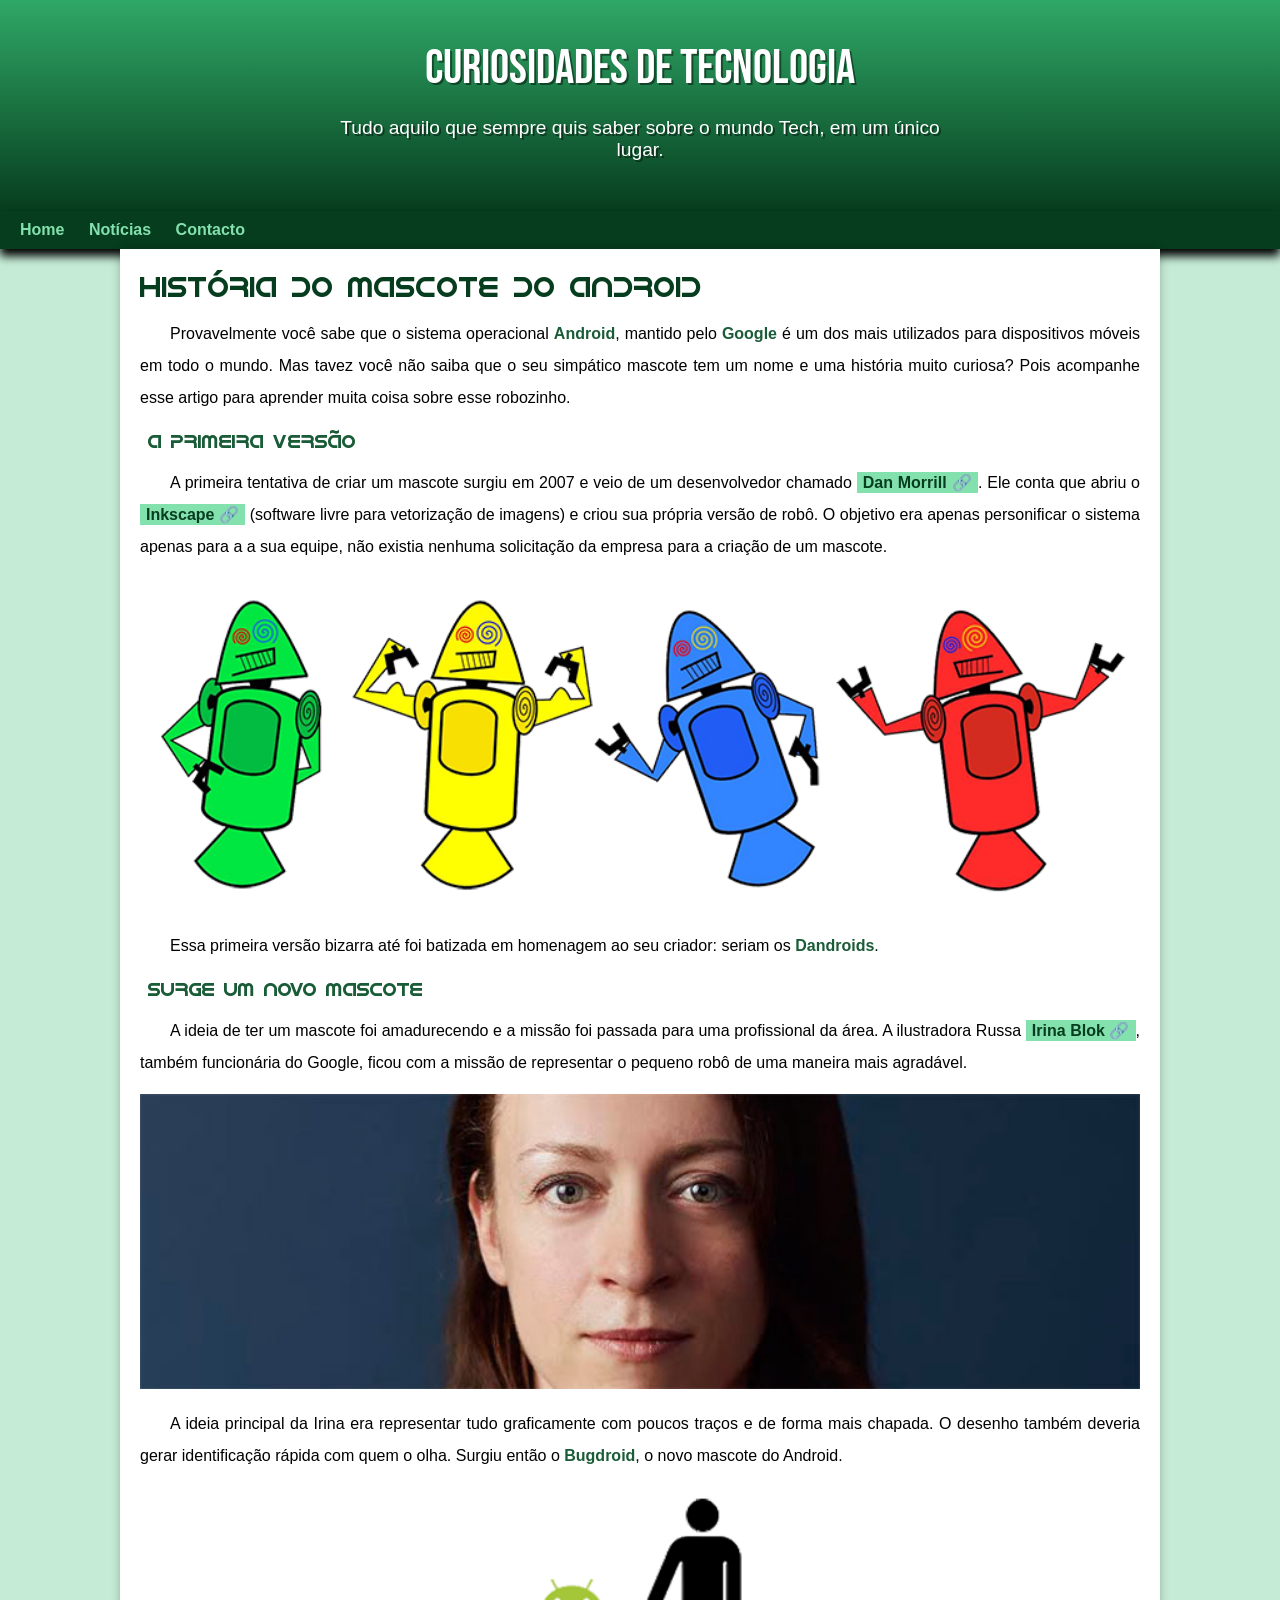
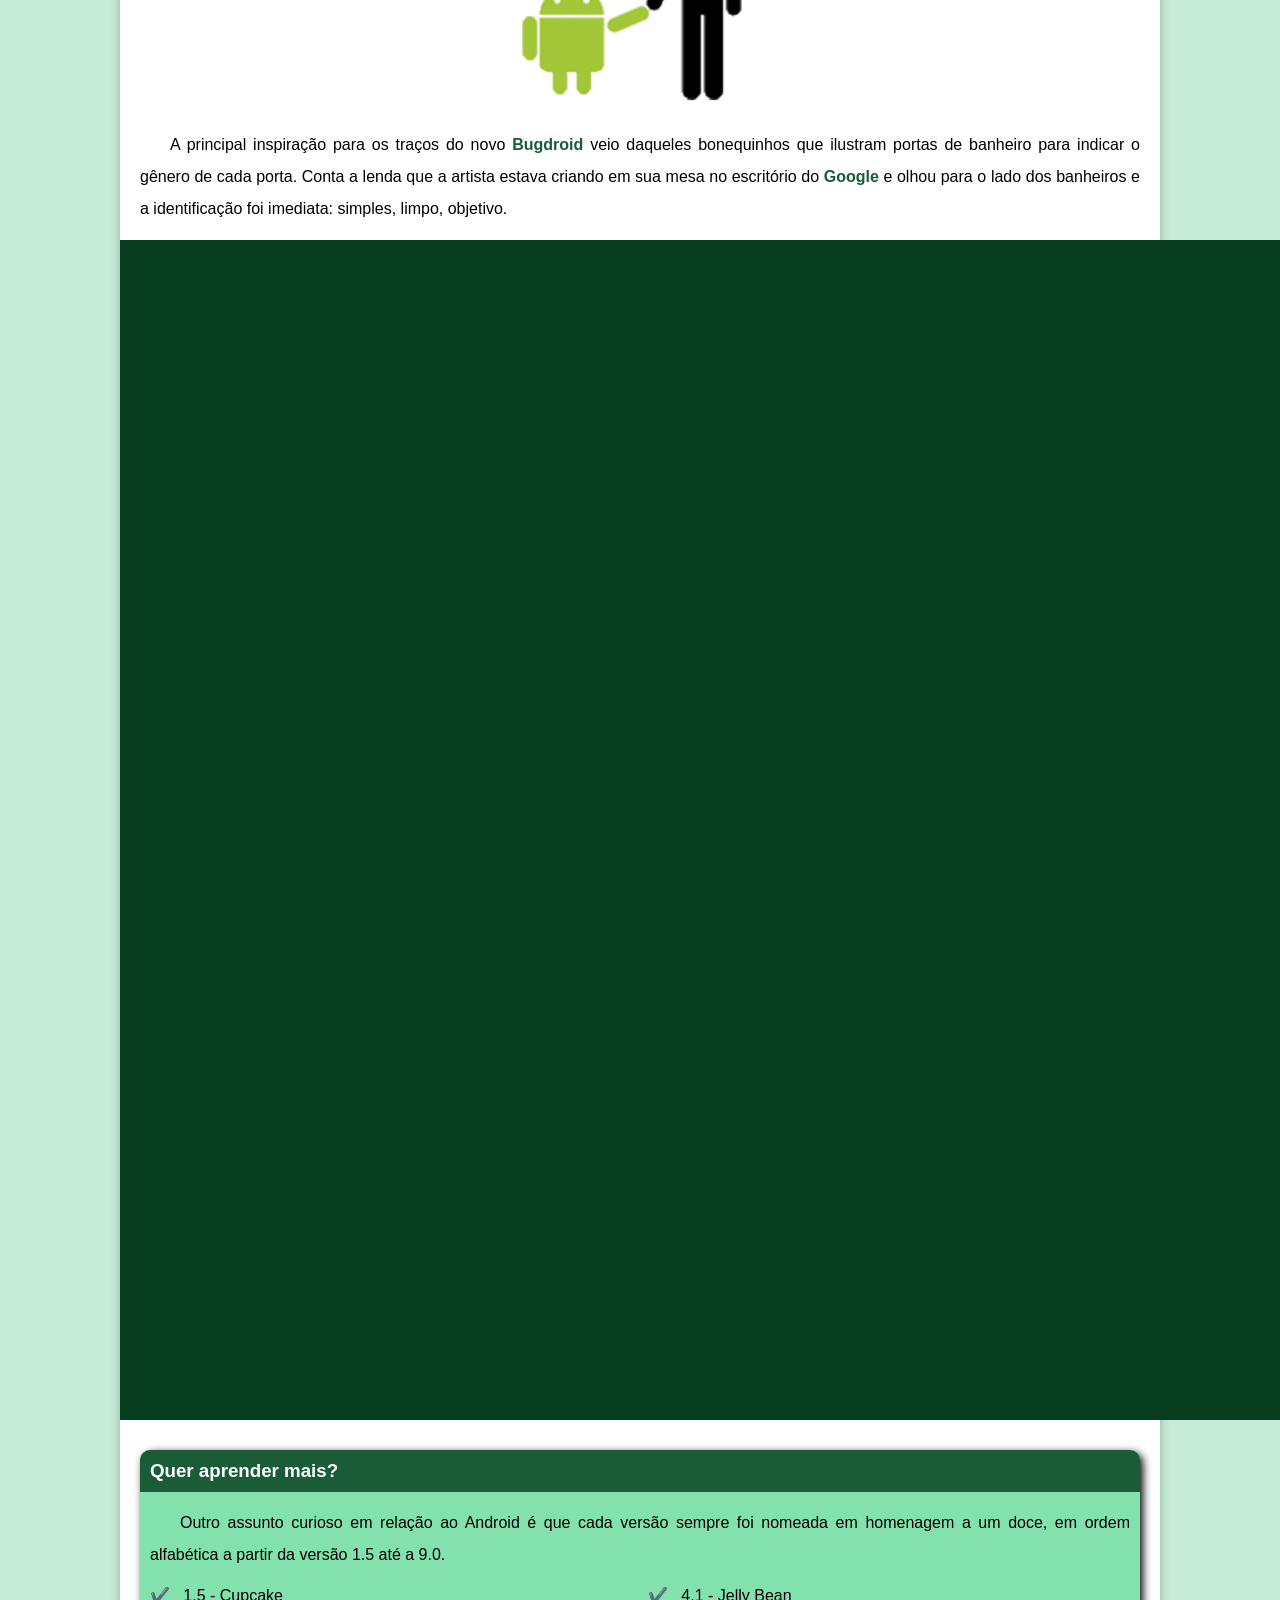
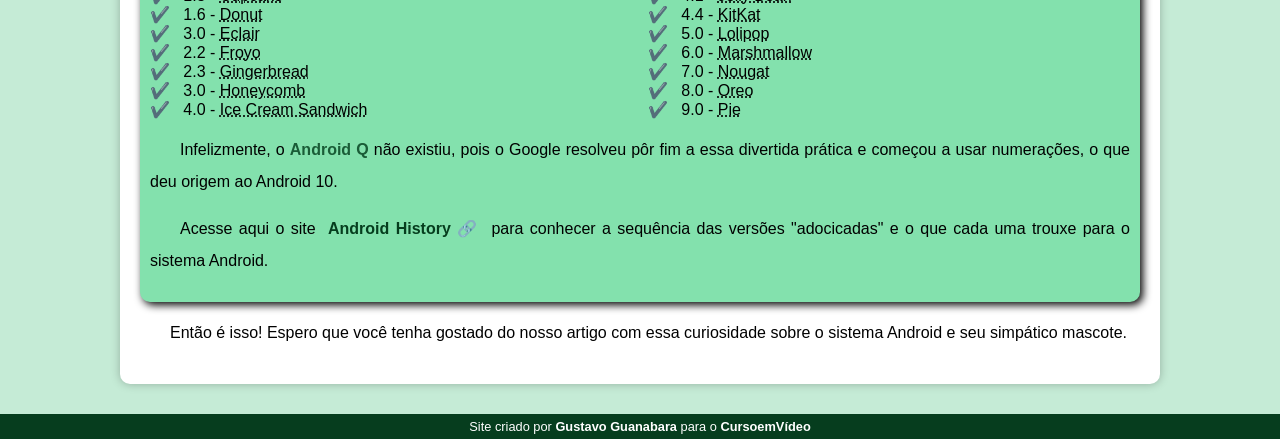
<file: index.html>
<!DOCTYPE html>
<html lang="pt-br">
<head>
    <meta charset="UTF-8">
    <meta name="viewport" content="width=device-width, initial-scale=1.0">
    <title>Como surgiu a mascote da Android?.</title>
    <link rel="shortcut icon" href="imagens/favicon.ico" type="image/x-icon">
    <link rel="stylesheet" href="estilo/style.css">

</head>
<body>
    <header>
        <h1>Curiosidades de Tecnologia</h1>
    <p>Tudo aquilo que sempre quis saber sobre o mundo Tech, em um único lugar.</p></header>
    <nav>
        <a href="#">Home</a>
        <a href="#">Notícias</a>
        <a href="#">Contacto</a>
    </nav>
    <main>
        <article>
             <h1>História do Mascote do Android</h1>  

            <p>Provavelmente você sabe que o sistema operacional <strong>Android</strong>, mantido pelo <strong>Google</strong> é um dos mais utilizados para dispositivos móveis em todo o mundo. Mas tavez você não saiba que o seu simpático mascote tem um nome e uma história muito curiosa? Pois acompanhe esse artigo para aprender muita coisa sobre esse robozinho.</p>

            <h2>A primeira versão</h2>

            <p>A primeira tentativa de criar um mascote surgiu em 2007 e veio de um desenvolvedor chamado <a href="https://androidcommunity.com/dan-morrill-shows-us-the-android-mascot-that-almost-was-20130103/" target="_blank" class="externo">Dan Morrill</a>. Ele conta que abriu o <a href="https://inkscape.org/" target="_blank" class="externo">Inkscape</a> (software livre para vetorização de imagens) e criou sua própria versão de robô. O objetivo era apenas personificar o sistema apenas para a a sua equipe, não existia nenhuma solicitação da empresa para a criação de um mascote.</p>

            <picture>
                <source media="(max-width:670px )" srcset="imagens/dan-droids-pq.png">
                <img src="imagens/dan-droids.png" alt="Primeira mascote do Android">
            </picture>

            <p>Essa primeira versão bizarra até foi batizada em homenagem ao seu criador: seriam os <strong>Dandroids</strong>.</p>

            <h2>Surge um novo mascote</h2>

            <p>A ideia de ter um mascote foi amadurecendo e a missão foi passada para uma profissional da área. A ilustradora Russa <a href="https://www.irinablok.com/" target="_blank" class="externo">Irina Blok</a>, também funcionária do Google, ficou com a missão de representar o pequeno robô de uma maneira mais agradável.</p>

            <picture>
                <source media="(max-width:670px )" srcset="imagens/irina-blok-pq.jpg">
                <img src="imagens/irina-blok.jpg" alt="Irina Block, criadora do Bugdroid">
            </picture>

            <p>A ideia principal da Irina era representar tudo graficamente com poucos traços e de forma mais chapada. O desenho também deveria gerar identificação rápida com quem o olha. Surgiu então o <strong>Bugdroid</strong>, o novo mascote do Android.</p>

            <img src="imagens/bugdroid.png" class="pequena" alt="Bugdroid">
           

            <p>A principal inspiração para os traços do novo <strong>Bugdroid</strong> veio daqueles bonequinhos que ilustram portas de banheiro para indicar o gênero de cada porta. Conta a lenda que a artista estava criando em sua mesa no escritório do <strong>Google</strong> e olhou para o lado dos banheiros e a identificação foi imediata: simples, limpo, objetivo.</p>

            <div class="video">
                <iframe width="560" height="315" src="https://www.youtube.com/embed/l2UDgpLz20M?si=FEqDvEsdmZaWD0IG" title="YouTube video player" frameborder="0" allow="accelerometer; autoplay; clipboard-write; encrypted-media; gyroscope; picture-in-picture; web-share" referrerpolicy="strict-origin-when-cross-origin" allowfullscreen></iframe>
            </div>
            
           <aside> <h3>Quer aprender mais? </h3>

            <p>Outro assunto curioso em relação ao Android é que cada versão sempre foi nomeada em homenagem a um doce, em ordem alfabética a partir da versão 1.5 até a 9.0.</p>

            <ul>
                <li>
                    1.5 - <abbr title="Bolo de copo">Cupcake</abbr>
                </li>
                <li>
                    1.6 - <abbr title="Rosquinha">Donut</abbr>
                </li>
                <li>
                    3.0 - <abbr title="Bomba">Eclair</abbr>
                    
                </li>
                <li>
                    2.2 - <abbr title="Iogurte congelado">Froyo</abbr>
                </li>
                <li>
                    2.3 - <abbr title="Biscoito de gengibre">Gingerbread</abbr>
                </li>
                <li>
                    3.0 - <abbr title="Favo de mel">Honeycomb</abbr>
                </li>
                <li>
                    4.0 - <abbr title="Sandwich de gelado">Ice Cream Sandwich</abbr>
                </li>
                <li>
                    4.1 - <abbr title="Jujuba">Jelly Bean</abbr>
                </li>
                <li>
                    4.4 - <abbr title="kitkat">KitKat</abbr>
                </li>
                <li>
                    5.0 - <abbr title="Pirulito">Lolipop</abbr>
                </li>
                <li>
                    6.0 - <abbr title="Marshmallow">Marshmallow</abbr>
                </li>
                <li>
                    7.0 - <abbr title="Torrone">Nougat</abbr>
                </li>
                <li>
                    8.0 - <abbr title="Oreo">Oreo</abbr>
                </li>
                <li>
                    9.0 - <abbr title="Torta">Pie</abbr>
                </li>
            </ul>

            <p>Infelizmente, o <strong>Android Q</strong> não existiu, pois o Google resolveu pôr fim a essa divertida prática e começou a usar numerações, o que deu origem ao Android 10.</p>

            <p>Acesse aqui o site <a href="https://www.android.com/intl/en_uk/history/" target="_blank" class="externo" >Android History</a> para conhecer a sequência das versões "adocicadas" e o que cada uma trouxe para o sistema Android.</p>
        </aside>

            <p>Então é isso! Espero que você tenha gostado do nosso artigo com essa curiosidade sobre o sistema Android e seu simpático mascote.</p>
        </article>
    </main>
    <footer>
        <p>Site criado por <a href="https://gustavoguanabara.github.io/" target="_blank">Gustavo Guanabara</a> para o <a href="https://www.youtube.com/cursoemvideo" target="_blank">CursoemVídeo</a></p>

    </footer>
    
</body>
</html>
</file>
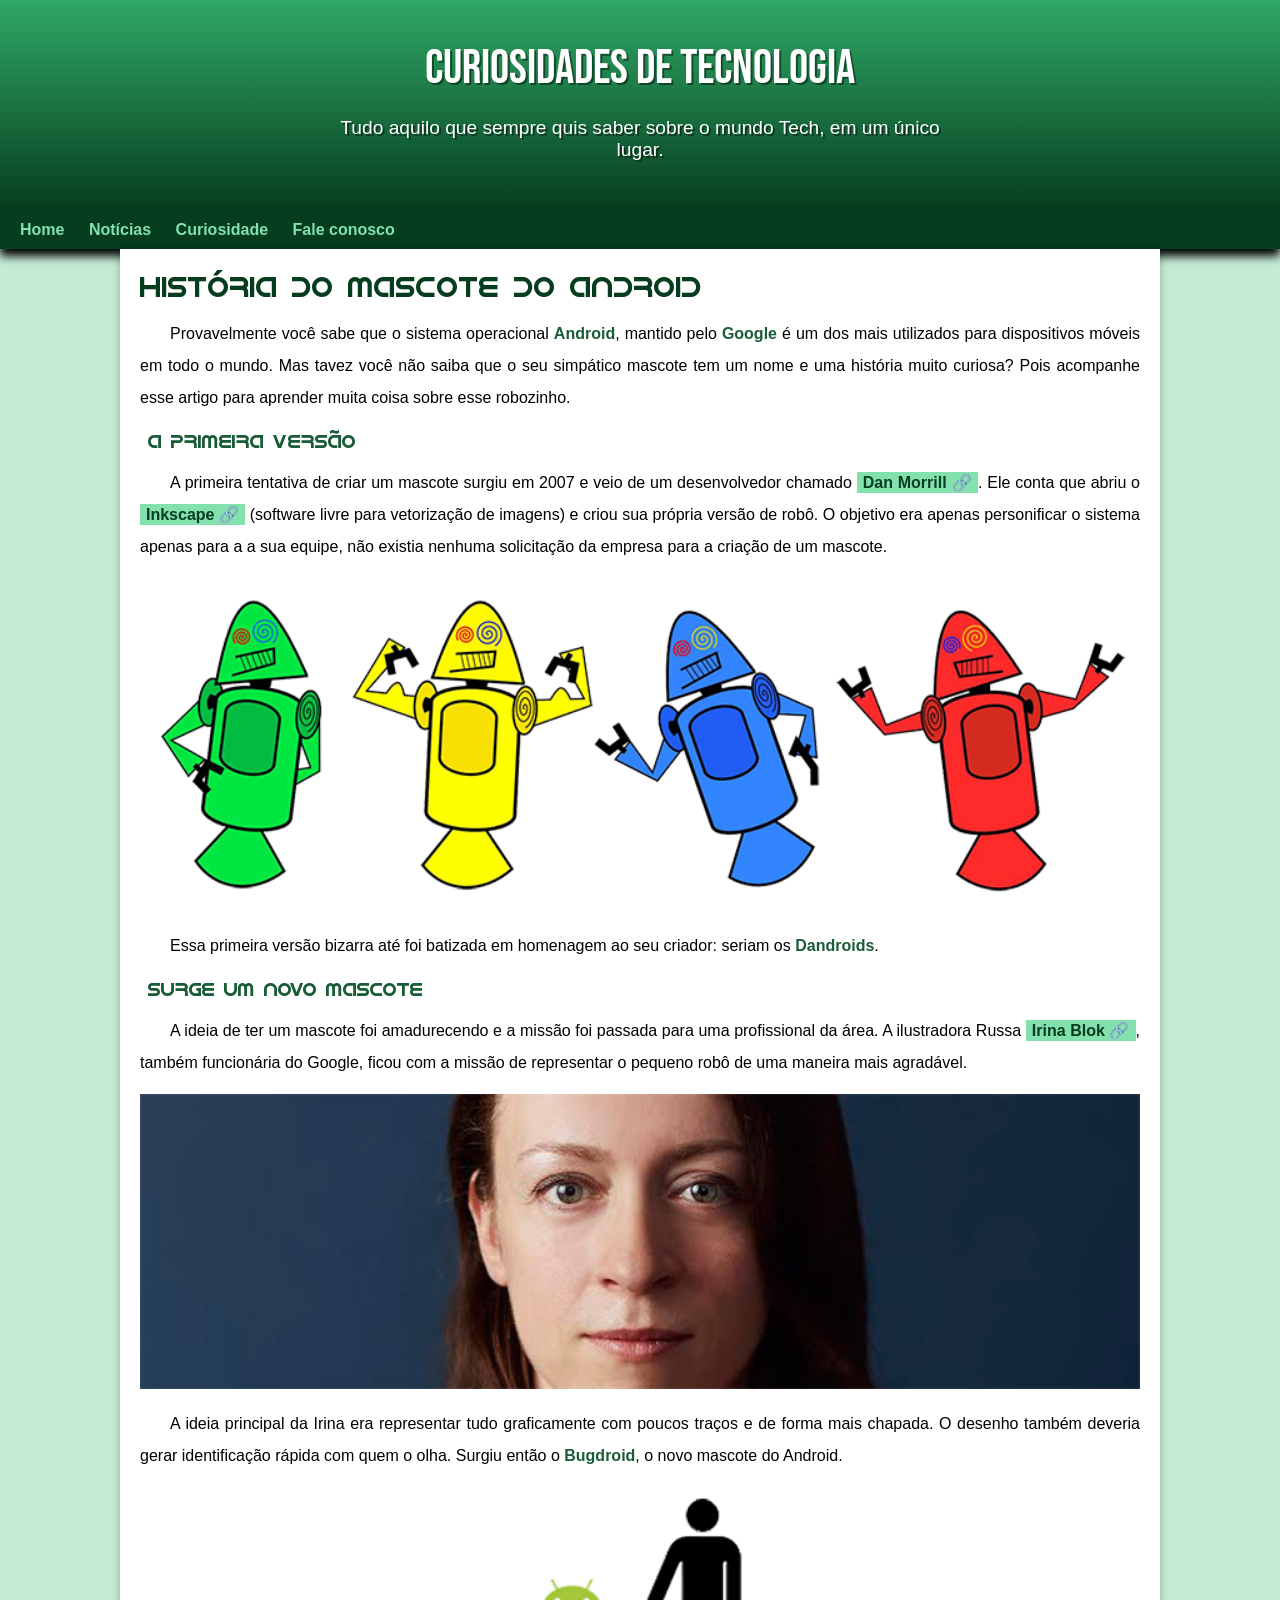
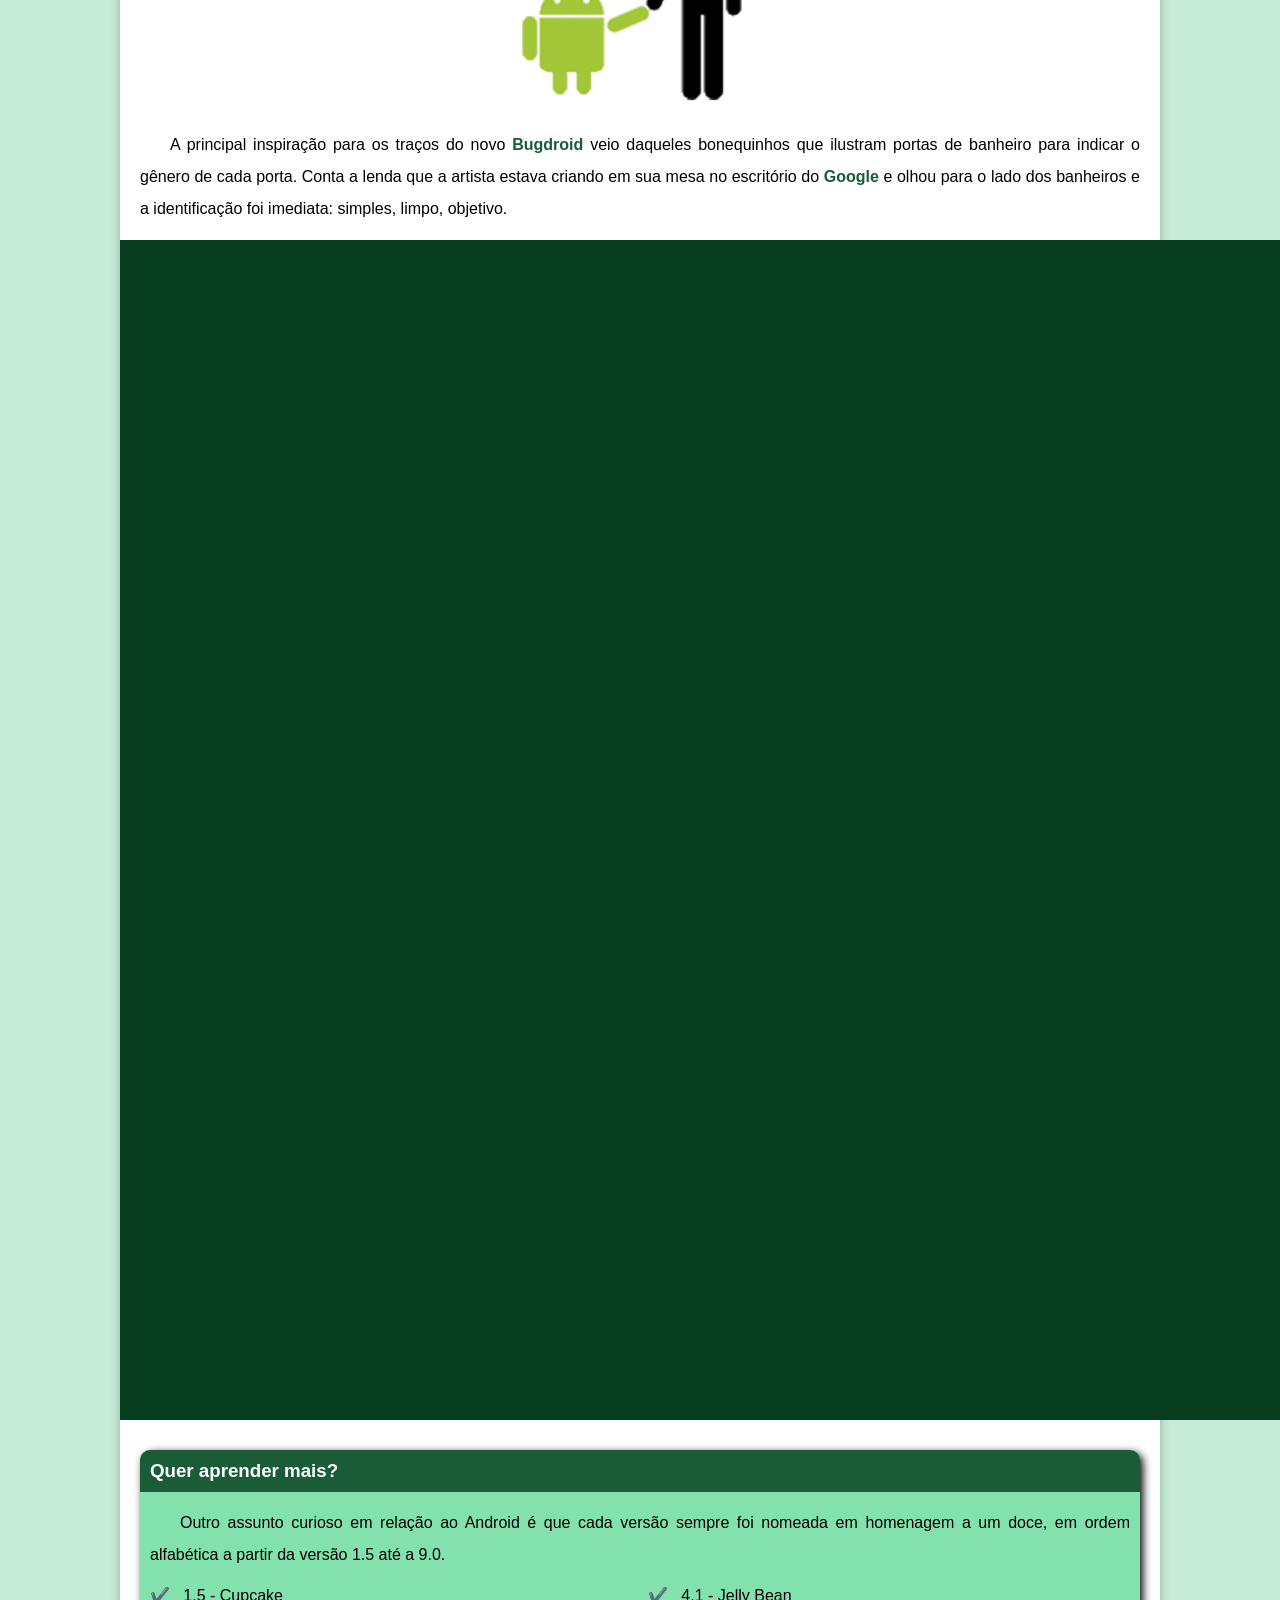
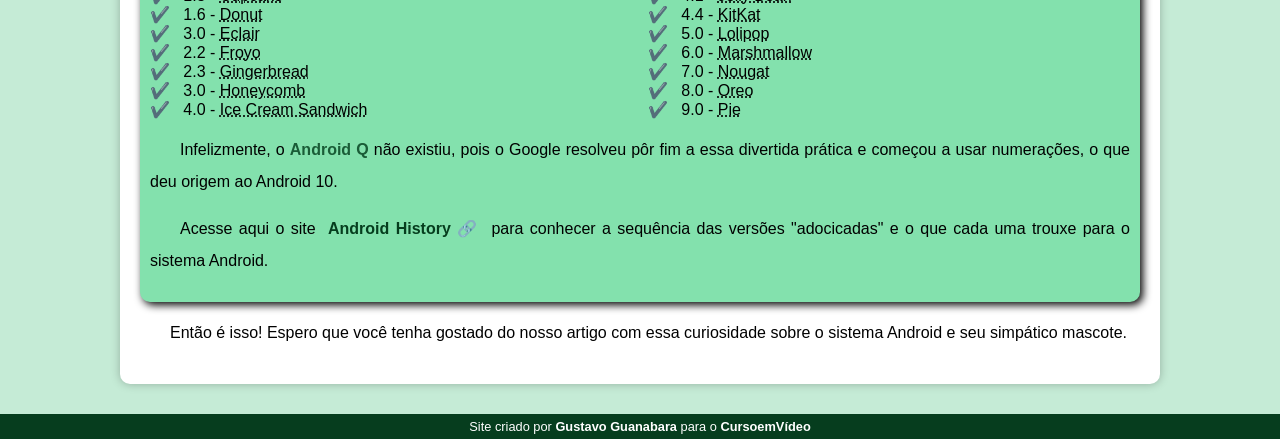
<file: android.html>
<!DOCTYPE html>
<html lang="pt-br">
<head>
    <meta charset="UTF-8">
    <meta name="viewport" content="width=device-width, initial-scale=1.0">
    <title>Como surgiu a mascote da Android?.</title>
    <link rel="shortcut icon" href="imagens/favicon.ico" type="image/x-icon">
    <link rel="stylesheet" href="estilo/style.css">

</head>
<body>
    <header>
        <h1>Curiosidades de Tecnologia</h1>
    <p>Tudo aquilo que sempre quis saber sobre o mundo Tech, em um único lugar.</p></header>
    <nav>
        <a href="#">Home</a>
        <a href="#">Notícias</a>
        <a href="#">Curiosidade</a>
        <a href="#">Fale conosco</a>
    </nav>
    <main>
        <article>
             <h1>História do Mascote do Android</h1>  

            <p>Provavelmente você sabe que o sistema operacional <strong>Android</strong>, mantido pelo <strong>Google</strong> é um dos mais utilizados para dispositivos móveis em todo o mundo. Mas tavez você não saiba que o seu simpático mascote tem um nome e uma história muito curiosa? Pois acompanhe esse artigo para aprender muita coisa sobre esse robozinho.</p>

            <h2>A primeira versão</h2>

            <p>A primeira tentativa de criar um mascote surgiu em 2007 e veio de um desenvolvedor chamado <a href="https://androidcommunity.com/dan-morrill-shows-us-the-android-mascot-that-almost-was-20130103/" target="_blank" class="externo">Dan Morrill</a>. Ele conta que abriu o <a href="https://inkscape.org/" target="_blank" class="externo">Inkscape</a> (software livre para vetorização de imagens) e criou sua própria versão de robô. O objetivo era apenas personificar o sistema apenas para a a sua equipe, não existia nenhuma solicitação da empresa para a criação de um mascote.</p>

            <picture>
                <source media="(max-width:670px )" srcset="imagens/dan-droids-pq.png">
                <img src="imagens/dan-droids.png" alt="Primeira mascote do Android">
            </picture>

            <p>Essa primeira versão bizarra até foi batizada em homenagem ao seu criador: seriam os <strong>Dandroids</strong>.</p>

            <h2>Surge um novo mascote</h2>

            <p>A ideia de ter um mascote foi amadurecendo e a missão foi passada para uma profissional da área. A ilustradora Russa <a href="https://www.irinablok.com/" target="_blank" class="externo">Irina Blok</a>, também funcionária do Google, ficou com a missão de representar o pequeno robô de uma maneira mais agradável.</p>

            <picture>
                <source media="(max-width:670px )" srcset="imagens/irina-blok-pq.jpg">
                <img src="imagens/irina-blok.jpg" alt="Irina Block, criadora do Bugdroid">
            </picture>

            <p>A ideia principal da Irina era representar tudo graficamente com poucos traços e de forma mais chapada. O desenho também deveria gerar identificação rápida com quem o olha. Surgiu então o <strong>Bugdroid</strong>, o novo mascote do Android.</p>

            <img src="imagens/bugdroid.png" class="pequena" alt="Bugdroid">
           

            <p>A principal inspiração para os traços do novo <strong>Bugdroid</strong> veio daqueles bonequinhos que ilustram portas de banheiro para indicar o gênero de cada porta. Conta a lenda que a artista estava criando em sua mesa no escritório do <strong>Google</strong> e olhou para o lado dos banheiros e a identificação foi imediata: simples, limpo, objetivo.</p>

            <div class="video">
                <iframe width="560" height="315" src="https://www.youtube.com/embed/l2UDgpLz20M?si=FEqDvEsdmZaWD0IG" title="YouTube video player" frameborder="0" allow="accelerometer; autoplay; clipboard-write; encrypted-media; gyroscope; picture-in-picture; web-share" referrerpolicy="strict-origin-when-cross-origin" allowfullscreen></iframe>
            </div>
            
           <aside> <h3>Quer aprender mais? </h3>

            <p>Outro assunto curioso em relação ao Android é que cada versão sempre foi nomeada em homenagem a um doce, em ordem alfabética a partir da versão 1.5 até a 9.0.</p>

            <ul>
                <li>
                    1.5 - <abbr title="Bolo de copo">Cupcake</abbr>
                </li>
                <li>
                    1.6 - <abbr title="Rosquinha">Donut</abbr>
                </li>
                <li>
                    3.0 - <abbr title="Bomba">Eclair</abbr>
                    
                </li>
                <li>
                    2.2 - <abbr title="Iogurte congelado">Froyo</abbr>
                </li>
                <li>
                    2.3 - <abbr title="Biscoito de gengibre">Gingerbread</abbr>
                </li>
                <li>
                    3.0 - <abbr title="Favo de mel">Honeycomb</abbr>
                </li>
                <li>
                    4.0 - <abbr title="Sandwich de gelado">Ice Cream Sandwich</abbr>
                </li>
                <li>
                    4.1 - <abbr title="Jujuba">Jelly Bean</abbr>
                </li>
                <li>
                    4.4 - <abbr title="kitkat">KitKat</abbr>
                </li>
                <li>
                    5.0 - <abbr title="Pirulito">Lolipop</abbr>
                </li>
                <li>
                    6.0 - <abbr title="Marshmallow">Marshmallow</abbr>
                </li>
                <li>
                    7.0 - <abbr title="Torrone">Nougat</abbr>
                </li>
                <li>
                    8.0 - <abbr title="Oreo">Oreo</abbr>
                </li>
                <li>
                    9.0 - <abbr title="Torta">Pie</abbr>
                </li>
            </ul>

            <p>Infelizmente, o <strong>Android Q</strong> não existiu, pois o Google resolveu pôr fim a essa divertida prática e começou a usar numerações, o que deu origem ao Android 10.</p>

            <p>Acesse aqui o site <a href="https://www.android.com/intl/en_uk/history/" target="_blank" class="externo" >Android History</a> para conhecer a sequência das versões "adocicadas" e o que cada uma trouxe para o sistema Android.</p>
        </aside>

            <p>Então é isso! Espero que você tenha gostado do nosso artigo com essa curiosidade sobre o sistema Android e seu simpático mascote.</p>
        </article>
    </main>
    <footer>
        <p>Site criado por <a href="https://gustavoguanabara.github.io/" target="_blank">Gustavo Guanabara</a> para o <a href="https://www.youtube.com/cursoemvideo" target="_blank">CursoemVídeo</a></p>

    </footer>
    
</body>
</html>
</file>
<file: estilo/style.css>
@charset "UTF-8";

/*
#c5ebd6
#83e1ad
#3ddc84
#2fa866
#1a5c37
#063d1e

*/

@import url('https://fonts.googleapis.com/css2?family=Bebas+Neue&display=swap');

@font-face { font-family: 'Android';
    src: url('../fontes/idroid.otf') format('opentype');
    font-weight: normal;
    

}


:root{
    --cor0:#c5ebd6;
    --cor1:#83e1ad;
    --cor2:#3ddc84;
    --cor3:#2fa866;
    --cor4:#1a5c37;
    --cor5:#063d1e;

    --fonte-padrao:Arial, Verdana, Helvetica, sans-serif;
    --fonte-destaque:"Bebas Neue", sans-serif; 
    --fonte-android: 'Android', cursive;
}

*{
    margin: 0px;
    padding: 0px;
}


body{
    background-color:var(--cor0) ;
    font-family: var(--fonte-padrao);
    
}

a.externo::after{
    content: '\00A0\1F517';

}

p{
    
}

header{
    background-image: linear-gradient(to bottom, var(--cor3),var(--cor5));
    min-height: 150px;
    text-align: center;
    padding-top: 40px;
}


header > h1{
    color: white;
    font-family: var(--fonte-destaque);
    font-size: 3em;
    font-weight: normal;
    margin-bottom: 20px;
    text-shadow: 2px 2px 0px rgba(0, 0, 0, 0.445);
    
}

header > p {
    font-family: var(--fonte-padrao);
    font-size: 1.2em;
    color: white;
    max-width: 600px;
    padding-right: 10px;
    padding-left: 10px;
    margin: auto;
    padding-bottom: 50px;
    text-shadow: 2px 2px 0px rgba(0, 0, 0, 0.445);
}

nav{
    background-color: var(--cor5);
    padding: 10px;
    box-shadow: 0px 7px 9px;
}

nav > a{
    color: var(--cor1);
    padding: 10px;
    border-radius: 5px;
    text-decoration: none;
    font-weight: bold;
    transition-duration: 0.5s;
}

nav > a:hover{
    background-color: var(--cor3);
    color: var(--cor5);
}


main{
    
    min-width: 300px;
    max-width: 1000px;
    margin: auto;
    margin-bottom: 30px;
    padding: 20px;
    background-color: white;
    box-shadow: 0px 0px 10px rgba(0, 0, 0, 0.253);
    border-bottom-left-radius: 10px;
    border-bottom-right-radius: 10px;
}

main h1{
    color:var(--cor5) ;
    font-family: var(--fonte-android);
    font-weight: normal;
    font-size: 1.8em;
    
}

main h2{
    font-family: var(--fonte-android);
    color: var(--cor4);
    font-size: 1.2em;
    font-weight: normal;
    background-image: linear-gradient(to right, var(--cor1), to transparent);
    text-indent: 8px;
}

main p{
    margin: 15px 0px;
    text-align: justify;
    text-indent: 30px;
    font-size: 1em;
    line-height: 2em;

}

main strong{
    color: var(--cor4);
    font-weight: bold;

}

main a{
    text-decoration:none ;
    font-weight: bold;
    color: var(--cor5);
    background-color: var(--cor1);
    padding: 2px 6px;
    

}

main a:hover{
    text-decoration: underline;
    color: var(--cor4);
}

main img{
    width: 100%;

}

main img.pequena{
    max-width: 350px;
    display: block;
    margin: auto;
}

div.video{
    background-color: var(--cor5);
    margin: 0px -20px 30px -20px;
    padding: 20px;
    padding: 59%;
    position: relative;

}

div.video > iframe{
    position: absolute;
    top:5%;
    left: 5%;
    width: 90%;
    height: 90%;
}

aside{
    background-color: var(--cor1);
    padding: 10px;
    border-radius: 10px;
    box-shadow:3px 3px 8px black ;

}

aside > h3{
    background-color: var(--cor4);
    color: white;
    padding: 10px;
    margin: -10px -10px 0px -10px;
    border-radius: 10px 10px 0px 0px;
    
}
aside > ul{
    list-style-type: '✔️\00A0\00A0';
    list-style-position: inside;
    columns: 2;
}
footer{
    background-color: var(--cor5);
    color: white;
    text-align: center;
    font-size: 0.8em;
    padding: 5px;
}

footer > p > a{
    color:white;
    font-weight: bolder;
    text-decoration: none;
}

footer a:hover{
    text-decoration: underline;
    color: var(--cor1);
}
</file>
